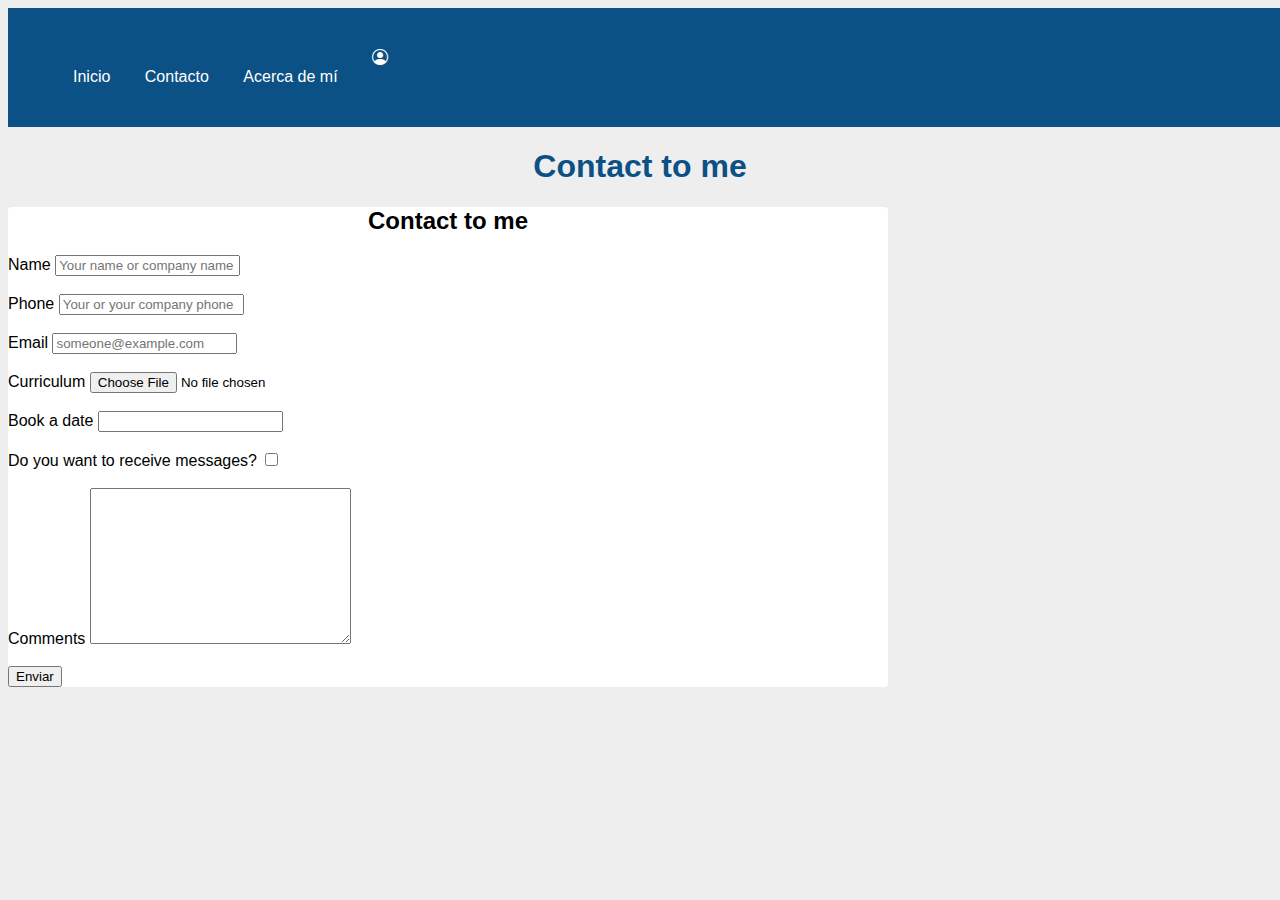
<file: PROYECTO HTML CSSAUTONOMO/CONTACTO/contacto.html>
<!DOCTYPE html>
<html lang="en">
<head>
    <meta charset="UTF-8">
    <meta http-equiv="X-UA-Compatible" content="IE=edge">
    <meta name="viewport" content="width=device-width, initial-scale=1.0">
    <title>Contacto</title>
    <link rel="stylesheet" href="contacto.css">
    <link rel="stylesheet" href="https://cdn.jsdelivr.net/npm/bootstrap-icons@1.8.1/font/bootstrap-icons.css">
</head>
<body>
    <nav>
        <ul>
            <li class="inicio"><a href="/PAGINA INICIO/index.html" class="menu">Inicio</a></li>
            <li><a href="CONTACTO/index.html" target="_blank" class="menu">Contacto</a></li>
            <li><a href="/ACERCA DE MÍ/index.html" class="menu">Acerca de mí</a></li>
            <li><a href="/login/login.html"><i class="bi bi-person-circle"></i></a></li>
        </ul>
    </nav>
    <h1>Contact to me</h1>
        <div class="formulariocontacto">
            <form action="mailto:bernal.03.jose@gmail.com" method="post" enctype="text/plain">
                <h2>Contact to me</h2>
                <label for="nombre">Name</label>
                <input type="text" placeholder="Your name or company name" name="nombre">
                <br><br>
                <label for="numero">Phone</label>
                <input type="tel"  placeholder="Your or your company phone" name="Telefono">
                <br><br>
                <label for="correo">Email</label>
                <input type="email" placeholder="someone@example.com" name="correo">
                <br><br>
                <label for="cv">Curriculum</label>
                <input type="file" id="cv" name="documento">
                <br><br>
                <label for="cita">Book a date</label>
                <input type="date
                " id="cita" name="cita">
                <br><br>
                <label for="messages">Do you want to receive messages?</label>
                <input type="checkbox" id="messages" name="mensaje">
                <br><br>
                <label for="comentarios">Comments</label>
                <textarea id="comentarios" cols="30" rows="10" name="comentarios"></textarea>
                <br><br>
                <input type="submit" value="Enviar">
            </form>
        </div>
</body>
</html>
</file>
<file: PROYECTO HTML CSSAUTONOMO/CONTACTO/contacto.css>
body{
    background-color: #eee;
    font-family: Arial, Helvetica, sans-serif;
}
nav{
    background-color: #0C5185;
    margin-top: 0;
    padding: 10px;
    width: 100%;
}
nav li{
    display: inline-block;
    text-decoration: none;
    color: white;
    font-family: Arial, Helvetica, sans-serif;
    padding: 15px;
    justify-content: center;
}
nav li:hover{
    background-color: #3289C8 ;
}
.menu{
    color: #fff;
    text-decoration: none;
}
.bi-person-circle{
    color: white;
    text-decoration: none;
    float: right;
    left: 100%;
}
.bi-person-circle:hover{
    color: #fff;
}

h1{
    color: #0C5185;
    text-align: center;
}
h2{
    text-align: center;
}
.formulariocontacto{
    background-color: #fff;
    width: 55em;
    height: 30em;
    border-radius: 4px;
    border-color: rgba(4, 56, 96,.4);
}
table{
    border: 1px solid rgba(200,200,255,.2);
    margin: 10px solid;
}
i{
    color: #0C5185;
}
i:hover{
    color: #3289C8;
}
</file>
